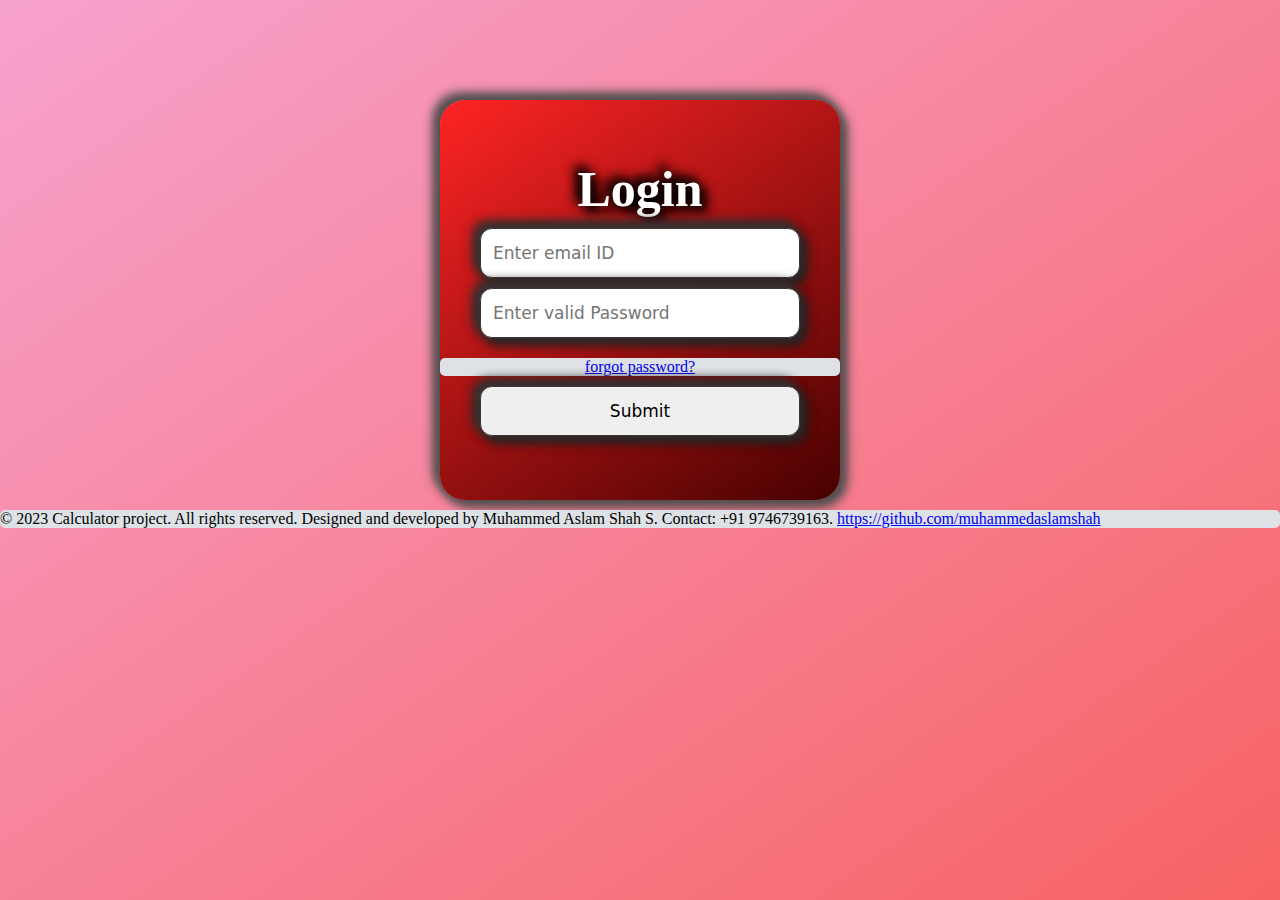
<file: index.html>
<!DOCTYPE html>
<html lang="en">
<head>
    <meta charset="UTF-8">
    <meta name="viewport" content="width=device-width, initial-scale=1.0">
    <title>Login Page</title>
    <link rel="stylesheet" href="style.css">
</head>
<body>
    <div class="container">
        <form onsubmit="submitForm(event)">
            <h1>Login</h1>
            <input type="email" required placeholder="Enter email ID" id="email">
            <br>
            <input type="password" required placeholder="Enter valid Password" id="password">
            <br>
            <p><a href="#">forgot password?</a></p>
            <input type="submit" value="Submit">
            <br>
        </form>
          <footer>
        <p>© 2023 Calculator project. All rights reserved. Designed and developed by Muhammed Aslam Shah S. Contact: +91 9746739163. <a href="https://github.com/muhammedaslamshah">https://github.com/muhammedaslamshah</a> </p>
    </footer>
    </div>
    <script src="script.js"></script>
</body>
</html>
</file>
<file: style.css>
*{
    padding: 0;
    margin: 0;
    box-sizing: border-box;
}
.container{
    padding-top: 100px;
    width: 100%;
    height: 100vh;
    background: linear-gradient(145deg, rgb(247, 162, 206), rgb(247, 99, 99));
}
form{
    padding-top: 60px;
    color: rgb(84, 80, 80);
    margin: auto;
    width: 400px;
    height: 400px;
    text-align: center;
    background: linear-gradient(145deg, rgb(254, 36, 36), rgb(72, 1, 1));
    box-shadow: -5px -5px 12px,
                5px 5px 12px,
                -5px -5px 12px,
                5px 5px 12px;

    border-radius: 25px;
}
h1{
    color: rgb(255, 255, 255);
    font-size: 50px;
    margin-bottom: 10px;
    text-shadow: -5px -5px 12px rgb(0, 0, 0),
                    5px 5px 12px rgb(0, 0, 0),
                   -5px -5px 12px rgb(0, 0, 0),
                   5px 5px 12px rgb(0, 0, 0);

    
}
input{
    font-size: 17px;
    padding: 12px;
    font-family: system-ui, -apple-system, BlinkMacSystemFont, 'Segoe UI', Roboto, Oxygen, Ubuntu, Cantarell, 'Open Sans', 'Helvetica Neue', sans-serif;
    width: 80%;
    height: 50px;
    border-radius: 12px;
    border: 1px solid rgb(65, 54, 54);
    margin-bottom: 10px;
    box-shadow: -5px -5px 12px rgb(57, 54, 54),
                5px 5px 12px rgb(47, 45, 45),
                -5px -5px 12px rgb(36, 35, 35),
                5px 5px 12px rgb(22, 21, 21);
}
p{
    margin-top: 10px;
    margin-bottom: 10px;
    background-color: rgb(222, 226, 230);
    border-radius: 5px;
}
#subBtn{
    width: 50%;
    height: 60px;
    border-radius: 30px;
    background-color: rgb(235, 228, 228);
    box-shadow: none;
    border: none;
    color: rgb(0, 0, 0);
    font-weight: 500;
    font-size: 25px;
    cursor: pointer;
}
#subBtn:active{
    background-color: black;
    color: white;
}
#fter p{
    margin-top: 180px;
    background: transparent;
}
</file>
